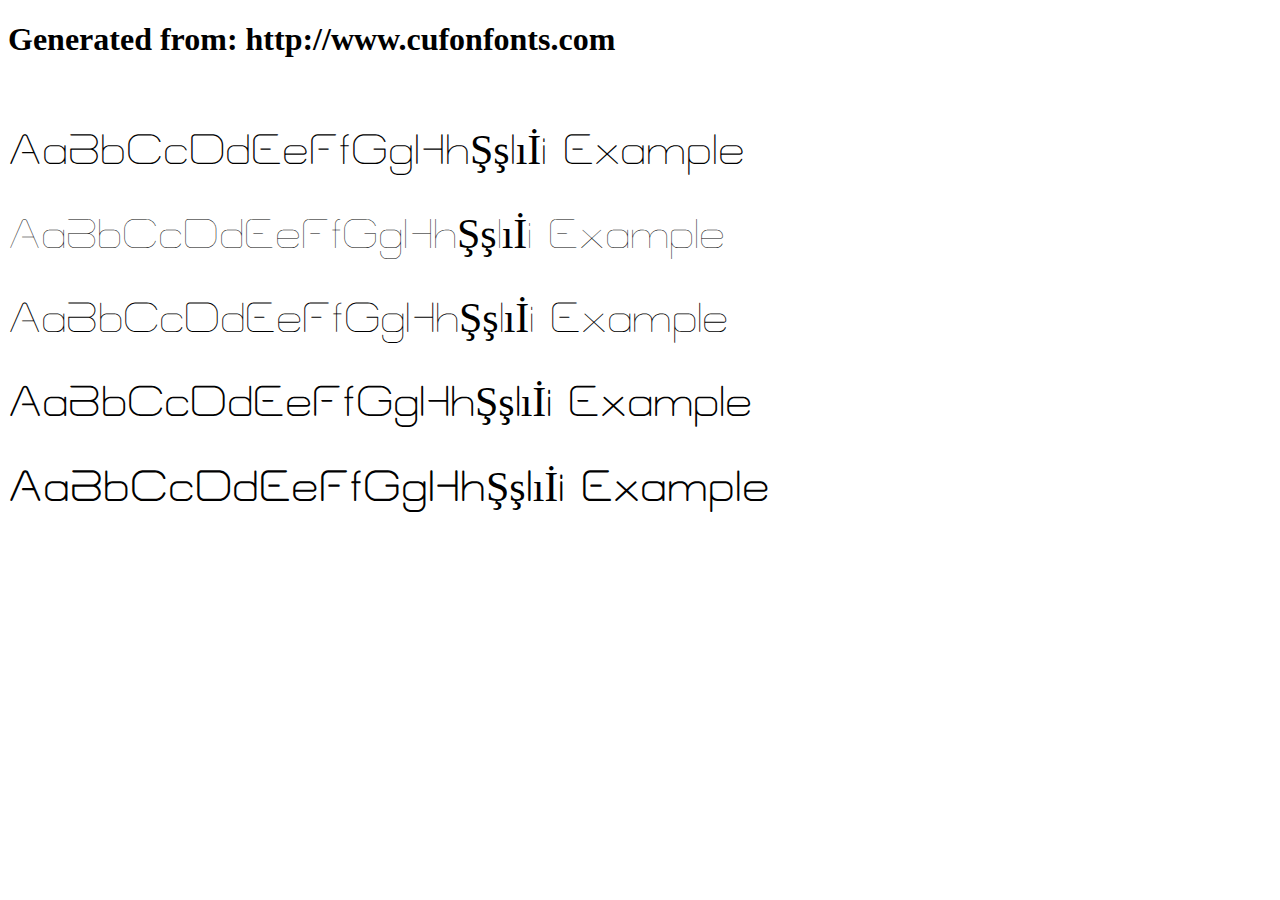
<file: morena-cufonfonts-webfont/example.html>
<!DOCTYPE html>
<html xmlns="http://www.w3.org/1999/xhtml">
<head>
    <meta http-equiv="Content-Type" content="text/html; charset=utf-8"/>
    <link rel="stylesheet" type="text/css"
          href="style.css"/>
</head>

<body>

<h1>Generated from: http://www.cufonfonts.com</h1><br/>
<h1 style="font-family:'Morena Regular';font-weight:normal;font-size:42px">AaBbCcDdEeFfGgHhŞşIıİi Example</h1>
<h1 style="font-family:'Morena ExtraLight';font-weight:normal;font-size:42px">AaBbCcDdEeFfGgHhŞşIıİi Example</h1>
<h1 style="font-family:'Morena Light';font-weight:normal;font-size:42px">AaBbCcDdEeFfGgHhŞşIıİi Example</h1>
<h1 style="font-family:'Morena Semibold';font-weight:normal;font-size:42px">AaBbCcDdEeFfGgHhŞşIıİi Example</h1>
<h1 style="font-family:'Morena Bold';font-weight:normal;font-size:42px">AaBbCcDdEeFfGgHhŞşIıİi Example</h1>


</body>
</html>
</file>
<file: morena-cufonfonts-webfont/style.css>
/* #### Generated By: http://www.cufonfonts.com #### */

@font-face {
font-family: 'Morena Regular';
font-style: normal;
font-weight: normal;
src: local('Morena Regular'), url('Morena.woff') format('woff');
}


@font-face {
font-family: 'Morena ExtraLight';
font-style: normal;
font-weight: normal;
src: local('Morena ExtraLight'), url('Morena-ExtraLight.woff') format('woff');
}


@font-face {
font-family: 'Morena Light';
font-style: normal;
font-weight: normal;
src: local('Morena Light'), url('Morena-Light.woff') format('woff');
}


@font-face {
font-family: 'Morena Semibold';
font-style: normal;
font-weight: normal;
src: local('Morena Semibold'), url('Morena-Semibold.woff') format('woff');
}


@font-face {
font-family: 'Morena Bold';
font-style: normal;
font-weight: normal;
src: local('Morena Bold'), url('Morena-Bold.woff') format('woff');
}
</file>
